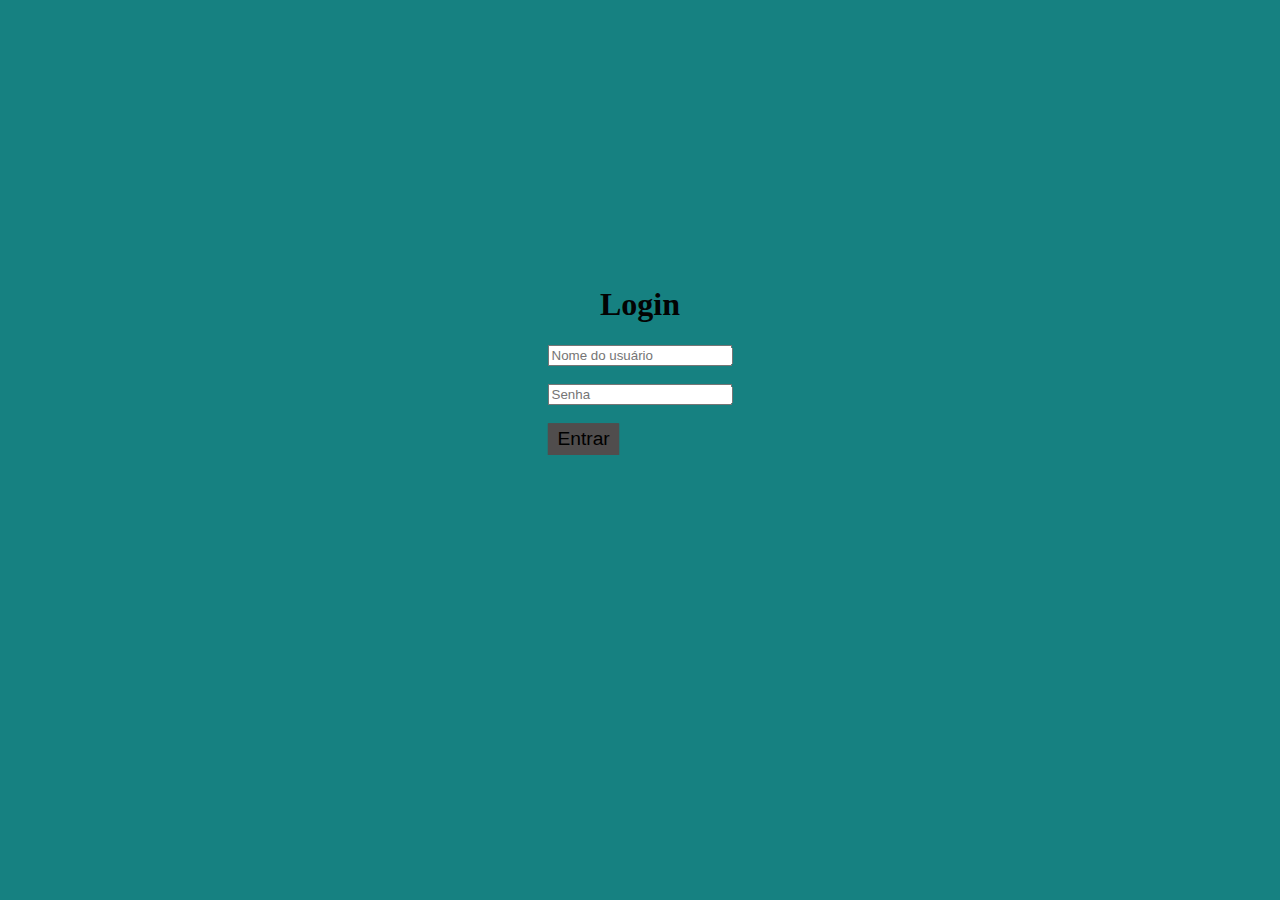
<file: index.html>
<!DOCTYPE html>
<html lang="pt-br">
<head>
    <meta charset="UTF-8">
    <meta http-equiv="X-UA-Compatible" content="IE=edge">
    <meta name="viewport" content="width=device-width, initial-scale=1.0">
    <link rel="stylesheet" href="./styles/index.css">
    <link rel="stylesheet" href="./pages/pagina1.html">
    <title>Login</title>
</head>
<body>
    <header></header>
    <main>
        <div class="container">
                <h1>Login</h1>
                <input type="text" id="taskUser" placeholder="Nome do usuário ">
                <br>
                <br>
                <input type="text" id="taskSenha" placeholder="Senha">
                <br>
                <br>
                <button id="entrarTask">Entrar</button>
        </div>
    </main>
    <footer></footer>
    <script src="js/login.js"></script>
</body>
</html>
</file>
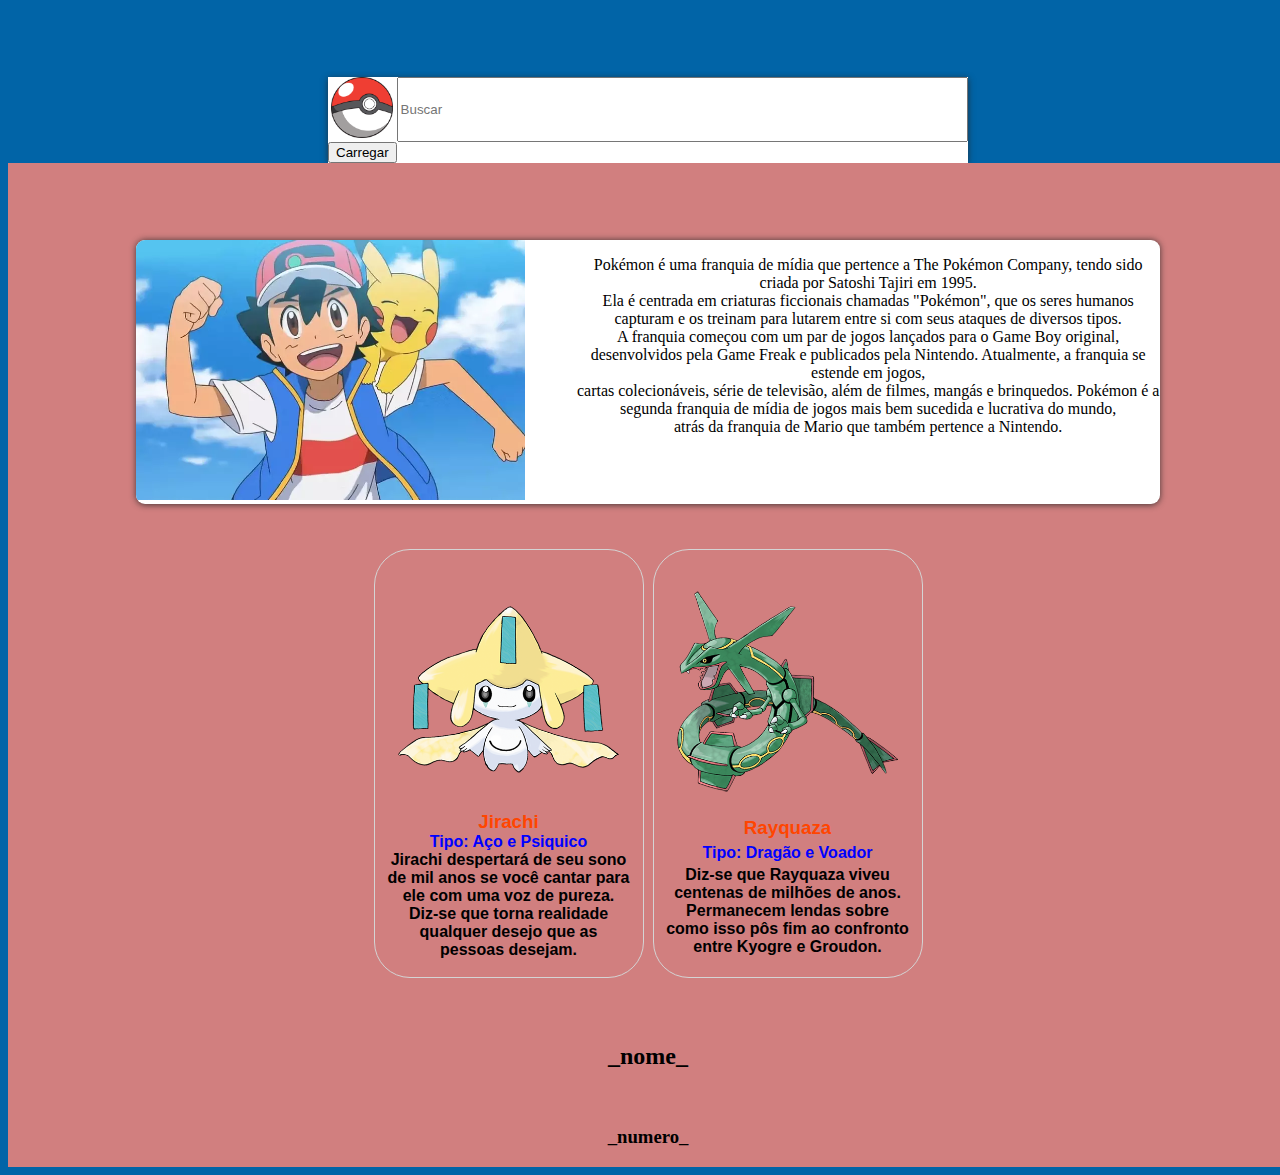
<file: pages/pagina1.html>
<!DOCTYPE html>
<html lang="pt-br">
<head>
    <meta charset="UTF-8">
    <meta http-equiv="X-UA-Compatible" content="IE=edge">
    <meta name="viewport" content="width=device-width, initial-scale=1.0">
    <link rel="stylesheet" href="./../styles/pagina1.css">
    <title>Pagina1</title>
</head>
<body>
    <header>
        <div class="inicio">
            <section>
                <img src="./../assets/Pokebola-pokeball-png-0.png" alt="pokebola">
            </section>
            <input type="text" id="buscarInput" placeholder="Buscar">
            <button id="btn1">Carregar</button>
        </div>
    </header>
    <main>
        <div class="meio">
            <section>
                <img src="./../assets/pokemon-ash-pikachu-capa-1hbirpgndicl1.webp" alt="">
            </section>
            <p>Pokémon é uma franquia de mídia que pertence a The Pokémon Company, tendo sido criada por Satoshi Tajiri em 1995.<br>
            Ela é centrada em criaturas ficcionais chamadas "Pokémon", que os seres humanos capturam e os treinam para lutarem entre si com seus ataques de diversos tipos.<br>
            A franquia começou com um par de jogos lançados para o Game Boy original, desenvolvidos pela Game Freak e publicados pela Nintendo. Atualmente, a franquia se estende em jogos,<br>
             cartas colecionáveis, série de televisão, além de filmes, mangás e brinquedos. Pokémon é a segunda franquia de mídia de jogos mais bem sucedida e lucrativa do mundo,<br> 
             atrás da franquia de Mario que também pertence a Nintendo.
        </p>
        </div>
        <section class="pokemon">
            <div class="pokemon-item">
                <img class="produtos" src="./../assets/385.png" alt="Jirachi">
                <h3>Jirachi</h3>
                <h4 class="tipo">Tipo: Aço e Psiquico</h4>
                <h4 class="texto">Jirachi despertará de seu sono de mil anos se você cantar para ele com uma voz de pureza. Diz-se que torna realidade qualquer desejo que as pessoas desejam.</h4>
                
            </div>
            <div class="pokemon-item">
                <img class="produtos" src="./../assets/384.png" alt="Rayquaza">
                <h3>Rayquaza</h3>
                <h4 class="tipo">Tipo: Dragão e Voador</h4>
                <h4 class="texto">Diz-se que Rayquaza viveu centenas de milhões de anos. Permanecem lendas sobre como isso pôs fim ao confronto entre Kyogre e Groudon.</h4>
                
            </div>  
        </section>
            <div id="container">
                <h2 id="nome">_nome_</h2>
                <img id="pic">
                <h3 id="numero">_numero_</h3>
            </div>         
    </main>
    <footer></footer>
    
</body>
<script src="./../js/pokemon.js"></script>
</html>
</file>
<file: styles/index.css>
body{
        margin: 0;
        padding: 0%;
        width: 100%;
        height: 100vh;
        background-color: rgb(22, 129, 129);
    }
    .container{
        top: 40%; 
        left: 50%; 
        transform: translate(-50%, -50%); 
        position: absolute; 
        z-index: 1; 
    }
    
    h1{
        display: grid;
        color: rgb(3, 3, 3);
        justify-content: space-around;
    }
    
    #entrarTask{
        border: 0.5vh solid transparent;
        font-size: 1.2em;
        background-color: #504d4d;
        border-radius: 2%;
        
    }
    
    #entrarTask:hover{
        background-color: #777373;
    }	
    @media screen and (max-width: 500px){
        body{
            margin: 0;
            padding: 0%;
            width: 100%;
            height: 100vh;
            background-color: rgb(22, 129, 129);
        }
        .container{
            top: 40%; 
            left: 50%; 
            transform: translate(-50%, -50%); 
            position: absolute; 
            z-index: 1; 
        }
        
        h1{
            display: grid;
            color: rgb(3, 3, 3);
            justify-content: space-around;
        }
        
        #entrarTask{
            border: 0.5vh solid transparent;
            font-size: 1.2em;
            background-color: #504d4d;
            border-radius: 2%;
            
        }
        
        #entrarTask:hover{
            background-color: #777373;
        }	

        
    }
</file>
<file: styles/pagina1.css>
body{
    width: 100%;
    background-color: rgb(1, 100, 167);
}
.inicio{
    max-width: 50%;
    margin: 0 auto;
    margin-top: 6%; 
}

.inicio {
    display: grid;
    grid-template-columns: 0.2fr 3fr;
    column-gap: 0%;
    background-color: #ffffff;  
    overflow: hidden; 
    box-shadow: 0 0.06vh 0.7vh rgba(37, 37, 37, 0.8); 
}

.inicio img {
    width: 90%; 
    height: auto; 
}

.inicio div {
    padding: 5%; 
}

.meio{
    max-width: 80%;
    margin: 0 auto;
    margin-top: 6%; 
}

.meio {
    display: grid;
    grid-template-columns: 2fr 3fr;
    column-gap: 5%;
    background-color: #ffffff;  
    overflow: hidden; 
    box-shadow: 0 0.06vh 0.7vh rgba(37, 37, 37, 0.8);
    border-radius: 1vh; 
}

.meio img {
    width: 100%; 
    height: auto; 
}

main{
    display: grid;
    background-color: rgb(209, 127, 127);
}
section{
    overflow: hidden;
    width: 100%;
}
section img{
    width: 100%;
    
}
h1{
    display: grid;
    justify-content: space-around;
    color: orangered;

}
.produtos{
    width: 27vh;
    height: 27vh;
    border-radius: 3vh;
}
.pokemon div h3{
    font-family: Arial, sans-serif;
    color: orangered;
    display: grid;
    justify-content: space-around;
    margin: 0;
}

.pokemon div h4{
    font-family: Arial, sans-serif;
    display: grid;
    justify-content: space-around;
    margin: 0;
}
.pokemon{
    display: grid;
    grid-template-columns: 30vh 30vh;
    gap: 1vh;
    justify-content: center;
    height: auto;
}
.pokemon .pokemon-item{
    display: grid;
    grid-template-columns: 27vh;
    justify-content: center;
    align-items: center;
    overflow: hidden;
    text-align: center;
    padding: 2vh;
    background-color: transparent;
    transition: all 300ms ease-in-out; 
    border: 0.2vh solid rgb(212, 212, 212);
    border-radius: 4vh;
    margin-block: 5vh;

}

.tipo{
    color: blue;
}

.texto{
    color: black;

}

body{
    text-align: center;
}
</file>
